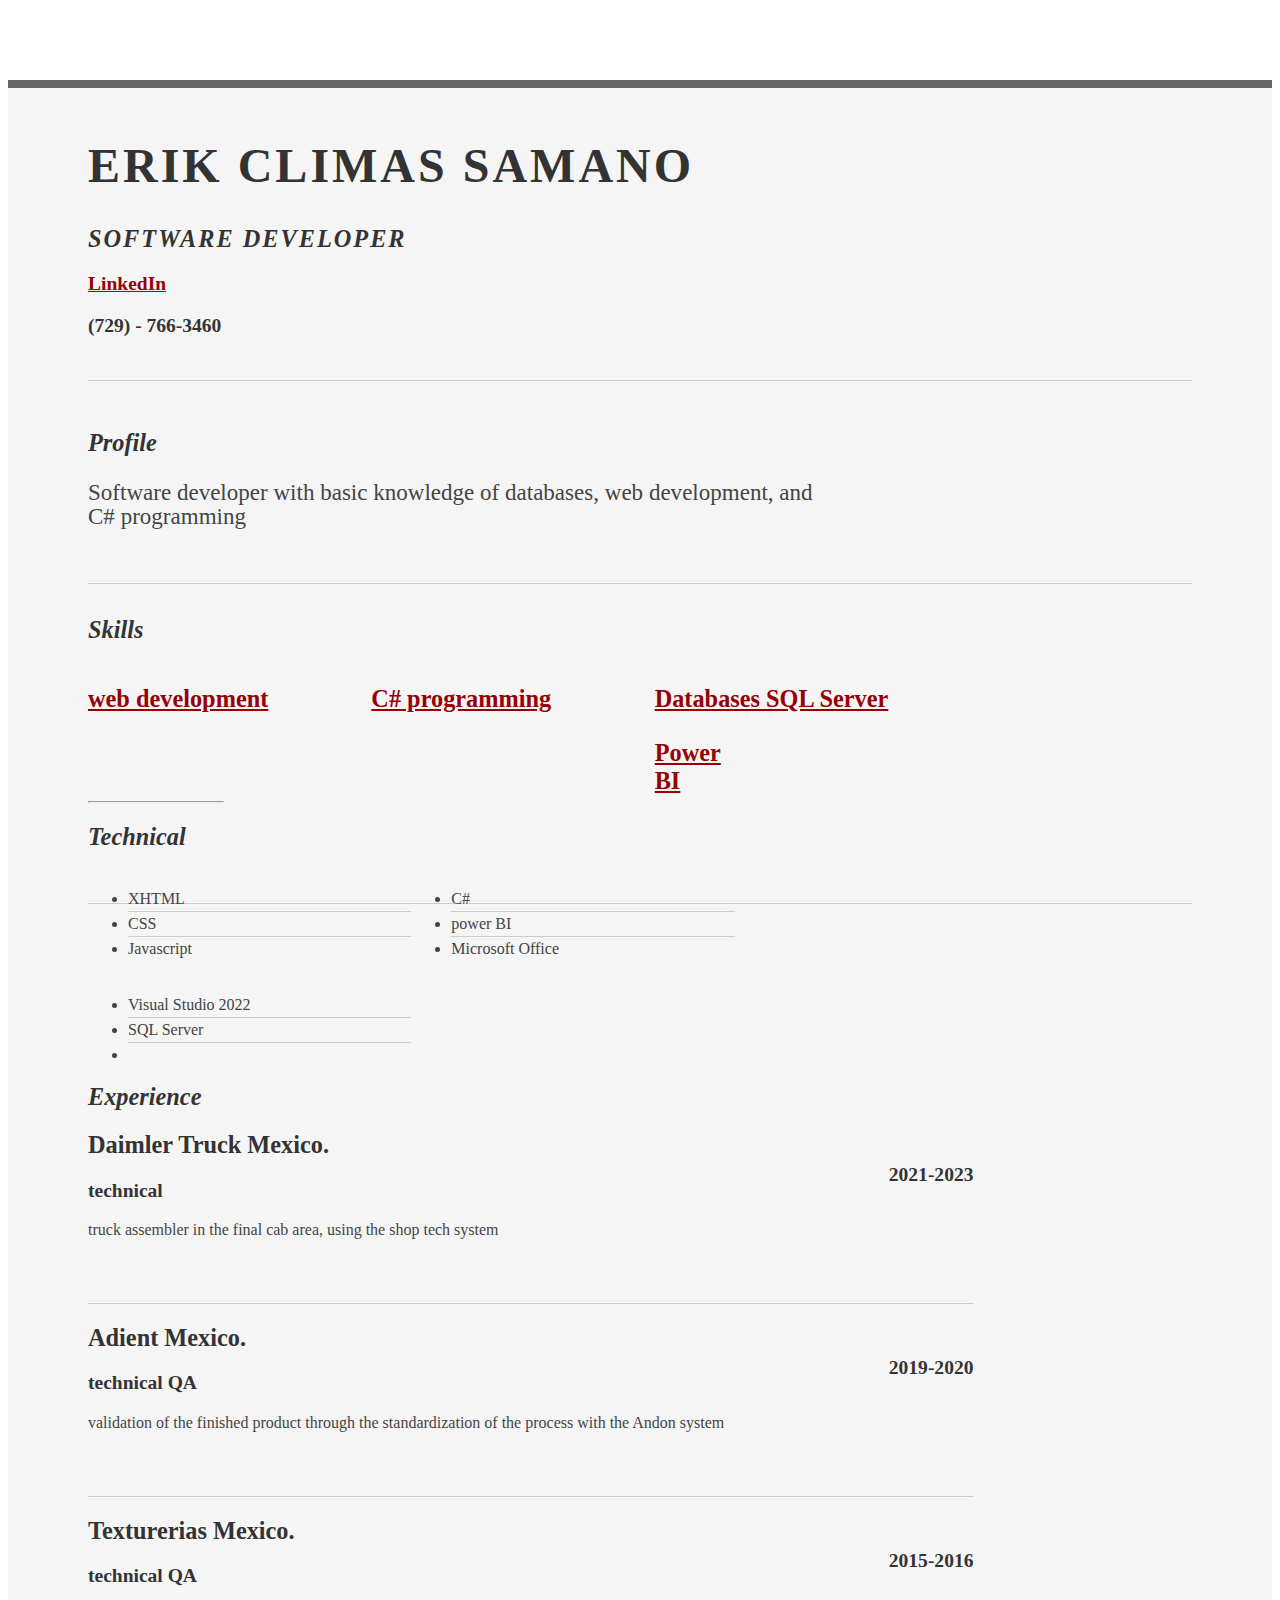
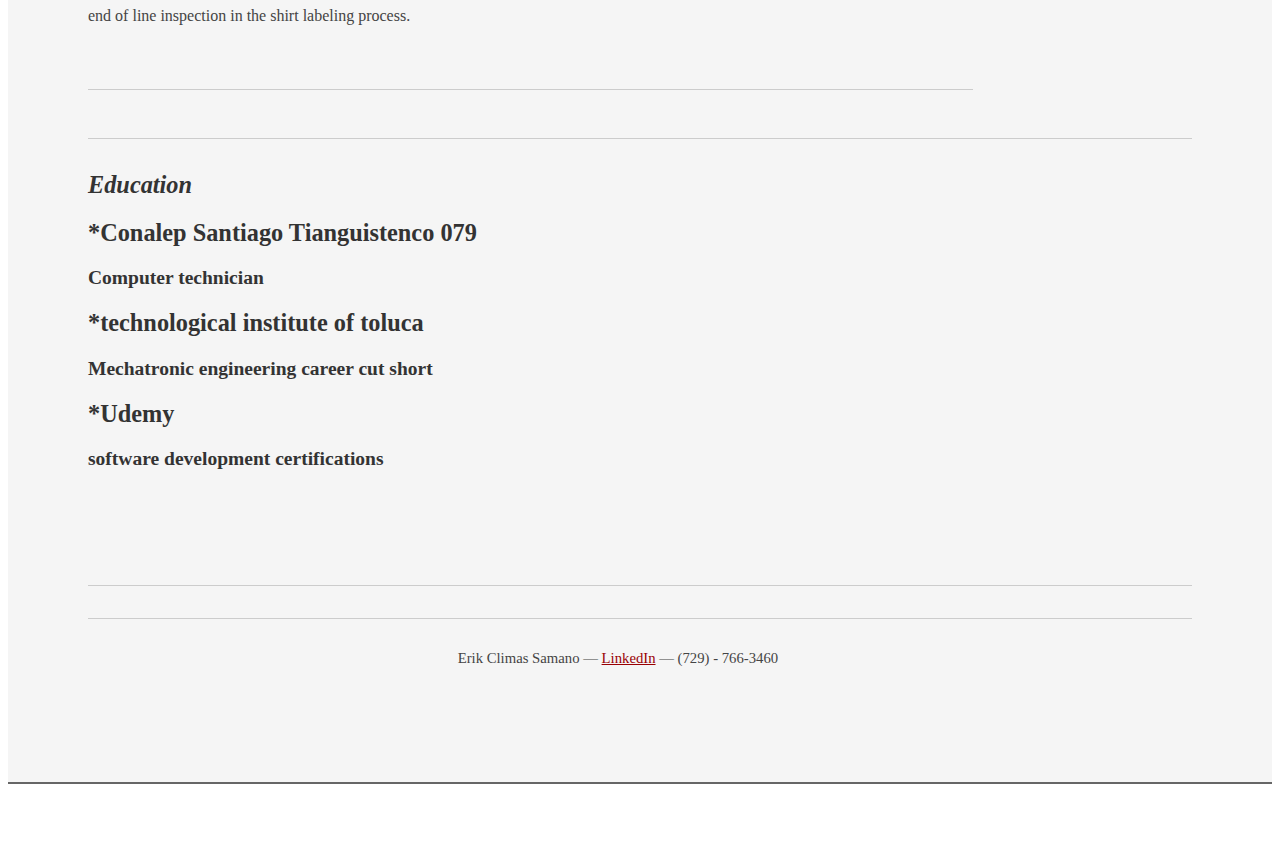
<file: srt-resume.html>
<!DOCTYPE html PUBLIC "-//W3C//DTD XHTML 1.0 Strict//EN" "http://www.w3.org/TR/xhtml1/DTD/xhtml1-strict.dtd">
<html>
<head>

	<title>Erik Climas Samano | Software Developer | climaxx98@gmail.com</title>
	<meta http-equiv="content-type" content="text/html; charset=utf-8" />

	<meta name="keywords" content="" />
	<meta name="description" content="" />

	<link rel="stylesheet" type="text/css" href="http://yui.yahooapis.com/2.7.0/build/reset-fonts-grids/reset-fonts-grids.css" media="all" /> 
	<link rel="stylesheet" type="text/css" href="resume.css" media="all" />

</head>
<body>

<div id="doc2" class="yui-t7">
	<div id="inner">
	
		<div id="hd">
			<div class="yui-gc">
				<div class="yui-u first">
					<h1>Erik Climas Samano</h1>
					<h2>Software Developer</h2>
				</div>

				<div class="yui-u">
					<div class="contact-info">
	
						<h3><a href="https://www.linkedin.com/in/erik-climas-samano-b29b251b6/">LinkedIn</a></h3>
						<h3>(729) - 766-3460</h3>
					</div><!--// .contact-info -->
				</div>
			</div><!--// .yui-gc -->
		</div><!--// hd -->

		<div id="bd">
			<div id="yui-main">
				<div class="yui-b">

					<div class="yui-gf">
						<div class="yui-u first">
							<h2>Profile</h2>
						</div>
						<div class="yui-u">
							<p class="enlarge">
								Software developer with basic knowledge of databases, web development, and C# programming
							</p>
						</div>
					</div><!--// .yui-gf -->

					<div class="yui-gf">
						<div class="yui-u first">
							<h2>Skills</h2>
						</div>
						<div class="yui-u">

								<div class="talent">
									<h2><a href="https://www.udemy.com/certificate/UC-3b0201c5-3fe5-4858-b351-1a474da77a9b/">web development</a></h2>
								</div>

								<div class="talent">
									<h2><a href="https://www.udemy.com/certificate/UC-92684f82-e0d9-438a-929a-b7531be9b40d/">C# programming</a></h2>
									
								</div>

								<div class="talent">
									<h2><a href="https://www.udemy.com/certificate/UC-3b0201c5-3fe5-4858-b351-1a474da77a9b/">Databases SQL Server</a></h2>
									

								<div class="talent">
									<h2><a href="https://www.udemy.com/certificate/UC-3b0201c5-3fe5-4858-b351-1a474da77a9b/">Power BI</a></h2>
									
								</div>
						</div>
					</div><!--// .yui-gf -->

					<div class="yui-gf">
						<div class="yui-u first">
							<hr />
							<h2>Technical</h2>
						</div>
						<div class="yui-u">
							<ul class="talent">
								<li>XHTML</li>
								<li>CSS</li>
								<li class="last">Javascript</li>
							</ul>

							<ul class="talent">
								<li>C#</li>
								<li>power BI</li>
								<li class="last">Microsoft Office</li>
							</ul>

							<ul class="talent">
								<li>Visual Studio 2022</li>
								<li>SQL Server</li>
								<li class="last"></li>
							</ul>
						</div>
					</div><!--// .yui-gf-->

					<div class="yui-gf">
	
						<div class="yui-u first">
							<h2>Experience</h2>
						</div><!--// .yui-u -->

						<div class="yui-u">

							<div class="job">
								<h2>Daimler Truck Mexico.</h2>
								<h3>
									technical
								</h3>
								<h4>2021-2023</h4>
								<p>truck assembler in the final cab area, using the shop tech system</p>
							</div>

							<div class="job">
								<h2>Adient Mexico.</h2>
								<h3>technical QA</h3>
								<h4>2019-2020</h4>
								<p>validation of the finished product through the standardization of the process with the Andon system </p>
							</div>

							<div class="job">
								<h2>Texturerias Mexico.</h2>
								<h3>technical QA</h3>
								<h4>2015-2016</h4>
								<p>end of line inspection in the shirt labeling process.</p>
							</div>
						</div><!--// .yui-u -->
					</div><!--// .yui-gf -->


					<div class="yui-gf last">
						<div class="yui-u first">
							<h2>Education</h2>
						</div>
						<div class="yui-u">
							<h2>*Conalep Santiago Tianguistenco 079</h2>
							<h3>Computer technician </h3>
						</div>
						<div class="yui-u">
							<h2>*technological institute of toluca</h2>
							<h3>
								Mechatronic engineering career cut short
							</h3>

						</div>
						<div class="yui-u">
							<h2>*Udemy</h2>
							<h3>software development certifications</h3>
						</div>
					</div><!--// .yui-gf -->


				</div><!--// .yui-b -->
			</div><!--// yui-main -->
		</div><!--// bd -->

		<div id="ft">
			<p>Erik Climas Samano &mdash; <a href="https://www.linkedin.com/in/erik-climas-samano-b29b251b6/">LinkedIn</a> &mdash; (729) - 766-3460</p>
		</div><!--// footer -->

	</div><!-- // inner -->


</div><!--// doc -->


</body>
</html>
</file>
<file: resume.css>
/*
---------------------------------------------------------------------------------
	STRIPPED DOWN RESUME TEMPLATE
    html resume

    v0.9: 5/28/09

    design and code by: thingsthatarebrown.com 
                        (matt brown)
---------------------------------------------------------------------------------
*/


.msg { padding: 10px; background: #222; position: relative; }
.msg h1 { color: #fff;  }
.msg a { margin-left: 20px; background: #408814; color: white; padding: 4px 8px; text-decoration: none; }
.msg a:hover { background: #266400; }

/* //-- yui-grids style overrides -- */
body { font-family: Georgia; color: #444; }
#inner { padding: 10px 80px; margin: 80px auto; background: #f5f5f5; border: solid #666; border-width: 8px 0 2px 0; }
.yui-gf { margin-bottom: 2em; padding-bottom: 2em; border-bottom: 1px solid #ccc; }

/* //-- header, body, footer -- */
#hd { margin: 2.5em 0 3em 0; padding-bottom: 1.5em; border-bottom: 1px solid #ccc }
#hd h2 { text-transform: uppercase; letter-spacing: 2px; }
#bd, #ft { margin-bottom: 2em; }

/* //-- footer -- */
#ft { padding: 1em 0 5em 0; font-size: 92%; border-top: 1px solid #ccc; text-align: center; }
#ft p { margin-bottom: 0; text-align: center;   }

/* //-- core typography and style -- */
#hd h1 { font-size: 48px; text-transform: uppercase; letter-spacing: 3px; }
h2 { font-size: 152% }
h3, h4 { font-size: 122%; }
h1, h2, h3, h4 { color: #333; }
p { font-size: 100%; line-height: 18px; padding-right: 3em; }
a { color: #990003 }
a:hover { text-decoration: none; }
strong { font-weight: bold; }
li { line-height: 24px; border-bottom: 1px solid #ccc; }
p.enlarge { font-size: 144%; padding-right: 6.5em; line-height: 24px; }
p.enlarge span { color: #000 }
.contact-info { margin-top: 7px; }
.first h2 { font-style: italic; }
.last { border-bottom: 0 }


/* //-- section styles -- */

a#pdf { display: block; float: left; background: #666; color: white; padding: 6px 50px 6px 12px; margin-bottom: 6px; text-decoration: none;  }
a#pdf:hover { background: #222; }

.job { position: relative; margin-bottom: 1em; padding-bottom: 1em; border-bottom: 1px solid #ccc; }
.job h4 { position: absolute; top: 0.35em; right: 0 }
.job p { margin: 0.75em 0 3em 0; }

.last { border: none; }
.skills-list {  }
.skills-list ul { margin: 0; }
.skills-list li { margin: 3px 0; padding: 3px 0; }
.skills-list li span { font-size: 152%; display: block; margin-bottom: -2px; padding: 0 }
.talent { width: 32%; float: left }
.talent h2 { margin-bottom: 6px; }

#srt-ttab { margin-bottom: 100px; text-align: center;  }
#srt-ttab img.last { margin-top: 20px }

/* --// override to force 1/8th width grids -- */
.yui-gf .yui-u{width:80.2%;}
.yui-gf div.first{width:12.3%;}
</file>
